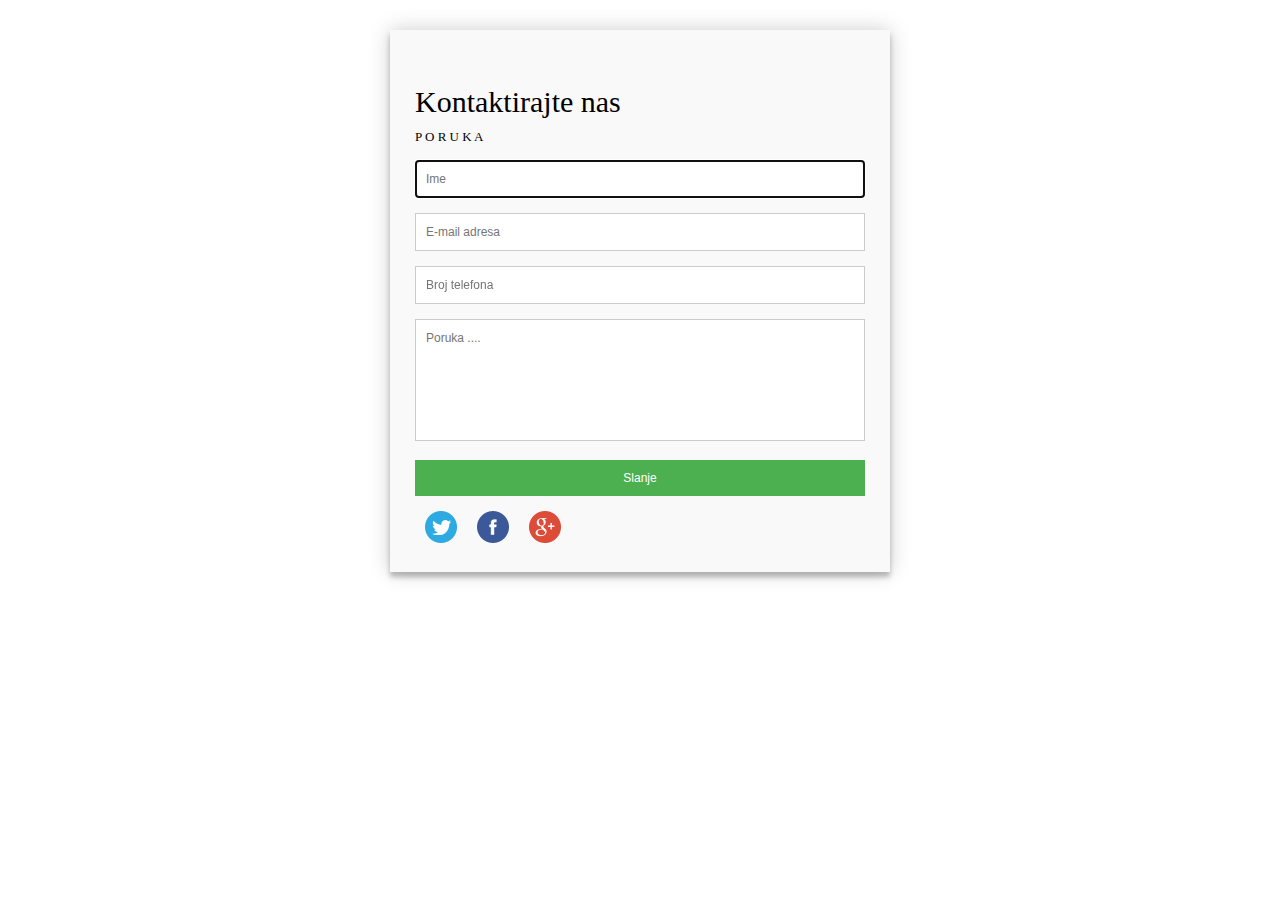
<file: kontakt.html>
<!DOCTYPE html>
<html lang="hr">

<head>
    <title>Kontakt</title>
    <meta http-equiv="Content-Type" content="text/html; charset=utf-8" />
    <meta name="viewport" content="width=device-width, initial-scale=1.0"/>
    <link rel="stylesheet" type="text/css" media="screen" href="css/kontakt.css">	
    <script type="text/javascript" src="scr/kontakt.js"></script>
</head>


<div class="kontakt_div">  
  <div id="contact" >
    <h3>Kontaktirajte nas</h3>
    <h4>P O R U K A</h4>
    
    <fieldset>
      <input placeholder="Ime" id="cf_ime" type="text" tabindex="1" required autofocus>
    </fieldset>
    <fieldset>
      <input placeholder="E-mail adresa" id="cf_mail" type="email" tabindex="2" required>
    </fieldset>
    <fieldset>
      <input placeholder="Broj telefona" id="cf_tel" type="tel" tabindex="3" required>
    </fieldset>
    <fieldset>
      <textarea placeholder="Poruka ...." id="cf_por" tabindex="5" required></textarea>
    </fieldset>
    <fieldset>
      <button name="submit" type="submit" id="btnSendMail" >Slanje</button>
    </fieldset>
    
    <div id="social_cont"  style="text-align: left;">
    <div class="social" style="float:left; text-align: left;margin: 0px 10px 0px 10px"><a href="https://twitter.com/"><img src="images/twitter.png" alt="Domagoj Stanic"></a></div>
	<div class="social" style="float:left; text-align: left;margin: 0px 10px 0px 10px"><a href="https://www.facebook.com/"><img src="images/facebook.png" alt="Domagoj Stanic"></a></div>
    <div class="social" style="float:left; text-align: left;margin: 0px 10px 0px 10px"><a href="https://plus.google.com/"><img src="images/googleplus.png" alt="Domagoj Stanic"></a></div>
    </div><br><br>
  </div>
</div>
</html>
</file>
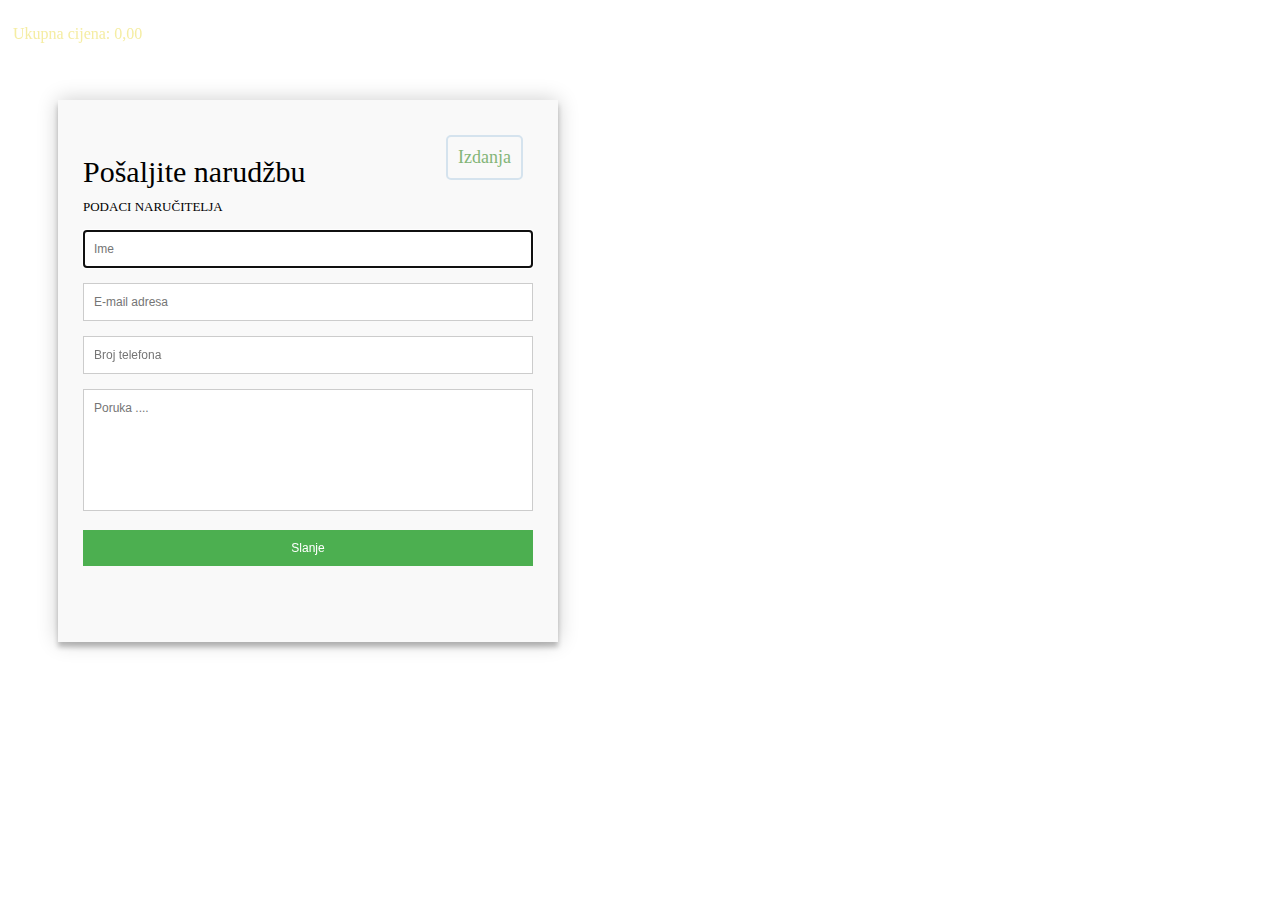
<file: kosarica.html>
<!doctype html>
<html lang="hr">
<head>
  <title>Kosarica</title>
  <meta charset="utf-8">
  <meta name="viewport" content="width=device-width, initial-scale=1">
    
  <link rel="stylesheet" type="text/css" href="css/kosarica.css" >  
  <script type="text/javascript" src="scr/kosarica.js"></script>  
  
  <link rel="stylesheet" type="text/css" media="screen" href="css/kontakt.css">
</head>

<body>

<!------------------ kosarica --------------------------!-->

<div id="kos_container" >
    <div id="grKosarica"></div>
</div>
<div id="total_container">
  <div id="total_div" >Ukupna cijena: 0,00</div>
</div>
 <!------------------ narudzba --------------------------!-->
<div id="narudzba_div">  
  <div id="contact" >
  <span class="btnIzdanja boja" id="btnNaIzdanja" >Izdanja</span>
    <h3>Pošaljite narudžbu</h3>
    <h4 id="kosPoruka">PODACI NARUČITELJA</h4>
    
    <fieldset>
      <input placeholder="Ime" id="cf_ime" type="text" tabindex="1" required autofocus>
    </fieldset>
    <fieldset>
      <input placeholder="E-mail adresa" id="cf_mail" type="email" tabindex="2" required>
    </fieldset>
    <fieldset>
      <input placeholder="Broj telefona" id="cf_tel" type="tel" tabindex="3" required>
    </fieldset>
    <fieldset>
      <textarea placeholder="Poruka ...." id="cf_por" tabindex="4" required></textarea>
    </fieldset>
    <fieldset>
      <button type="submit" id="btnNaruci">Slanje</button>
    </fieldset>
    <br><br>
  </div>
</div>

</body>
</html>
</file>
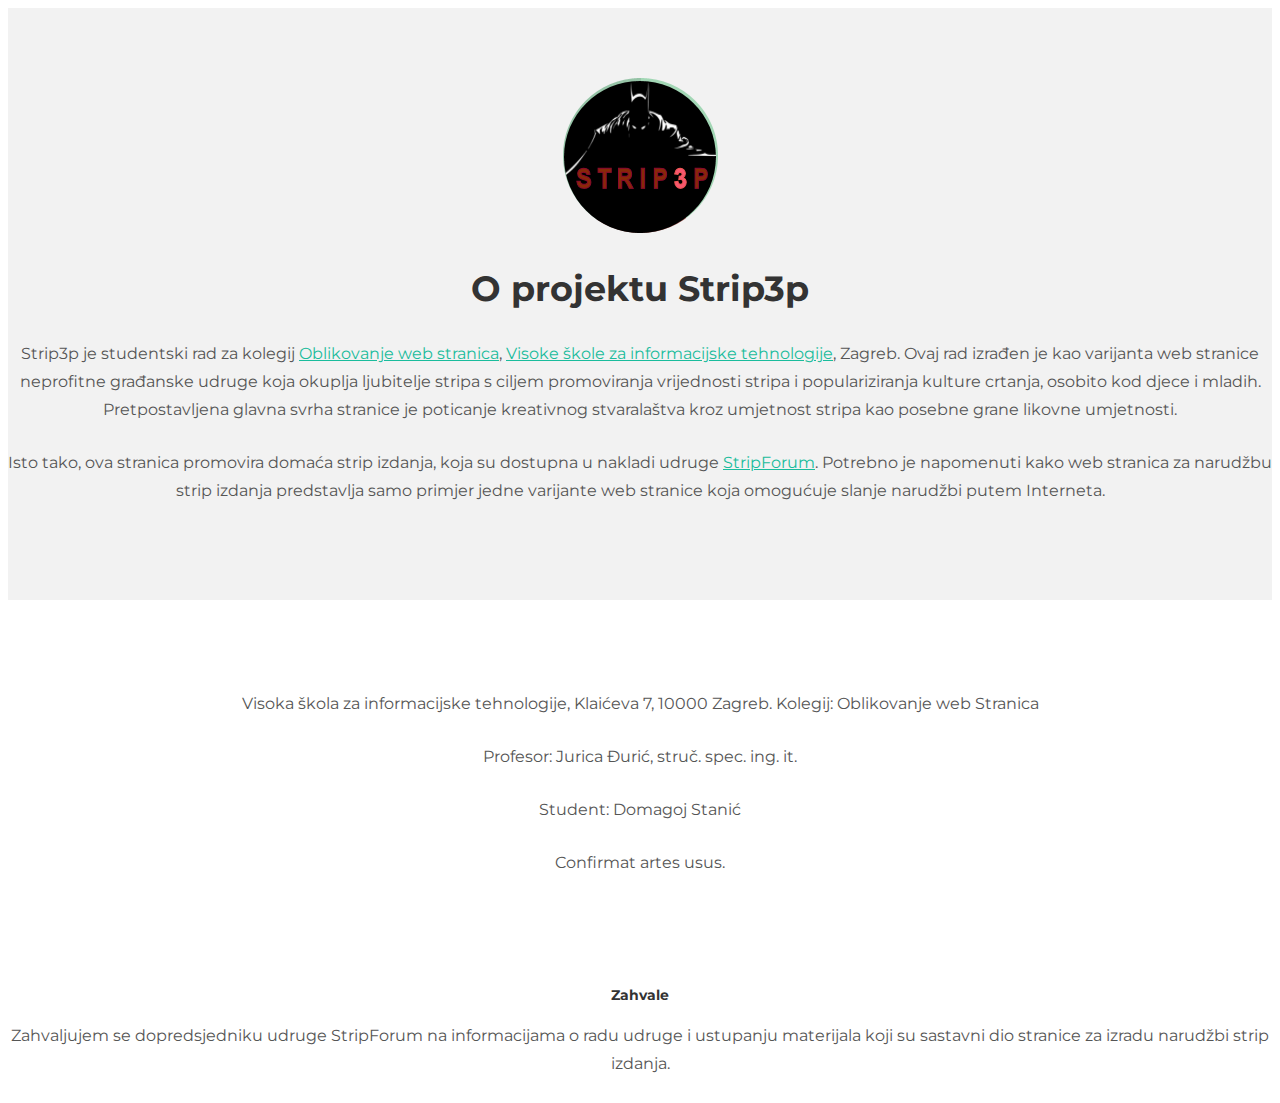
<file: onama.html>
<!DOCTYPE html>
<html lang="hr">
  <head>
    <meta charset="utf-8">
    <meta name="viewport" content="width=device-width, initial-scale=1.0">
    <title>O projektu</title>
    <link rel="stylesheet" type="text/css" href="css/onama.css">
  </head>

  <body>
	<div id="ww">
	    <div class="container">
			<div class="row">
				<div class="centered">
					<img src="images/onama/onama.png" alt="Domagoj Stanic">
					<h1>O projektu Strip3p</h1>
					<p>
                    	Strip3p je studentski rad za kolegij <a href="https://www.vsite.hr/?q=node/82">Oblikovanje web stranica</a>, <a href="https://www.vsite.hr">Visoke škole za informacijske tehnologije</a>, Zagreb.
						Ovaj rad izrađen je kao varijanta web stranice neprofitne građanske udruge koja okuplja ljubitelje stripa
						s ciljem promoviranja vrijednosti stripa i populariziranja kulture crtanja, osobito kod djece i mladih.
						Pretpostavljena glavna svrha stranice je poticanje kreativnog stvaralaštva kroz umjetnost stripa kao posebne grane likovne umjetnosti.
                    </p>
					<p>
                    	Isto tako, ova stranica promovira domaća strip izdanja, koja su dostupna u nakladi udruge <a href="http://www.stripforum.hr/">StripForum</a>.
                        Potrebno je napomenuti kako web stranica za narudžbu strip izdanja predstavlja samo primjer
                        jedne varijante web stranice koja omogućuje slanje narudžbi putem Interneta.
                    </p>
				
				</div>
			</div>
	    </div>
	</div>
	
	<div class="container pt">
		<div class="row mt centered">	
			<div class="col-lg-3">
				<span class="glyphicon glyphicon-book"></span>
				<p>
                	Visoka škola za informacijske tehnologije, Klaićeva 7, 10000 Zagreb.
                    Kolegij: Oblikovanje web Stranica 
                 </p>
			</div>
			
			<div class="col-lg-3 centered">
				<span class="glyphicon glyphicon-user"></span>
				<p>
                	Profesor: Jurica Đurić, struč. spec. ing. it.
                </p>
			</div>

			<div class="col-lg-3 centered">
				<span class="glyphicon glyphicon-fire"></span>
				<p>
                  Student: Domagoj Stanić
                </p>
			</div>

			<div class="col-lg-3 centered">
				<span class="glyphicon glyphicon-globe"></span>
				<p>
                	Confirmat artes usus.
                </p>
			</div>
		</div>
	</div>
	<div class="container">
    	<div class="row centered">
            <h4>Zahvale</h4>
            <p>
                Zahvaljujem se dopredsjedniku udruge StripForum na informacijama o radu udruge i ustupanju materijala
                koji su sastavni dio stranice za izradu narudžbi strip izdanja.
            </p>
        </div>
	</div>	

</body>
</html>
</file>
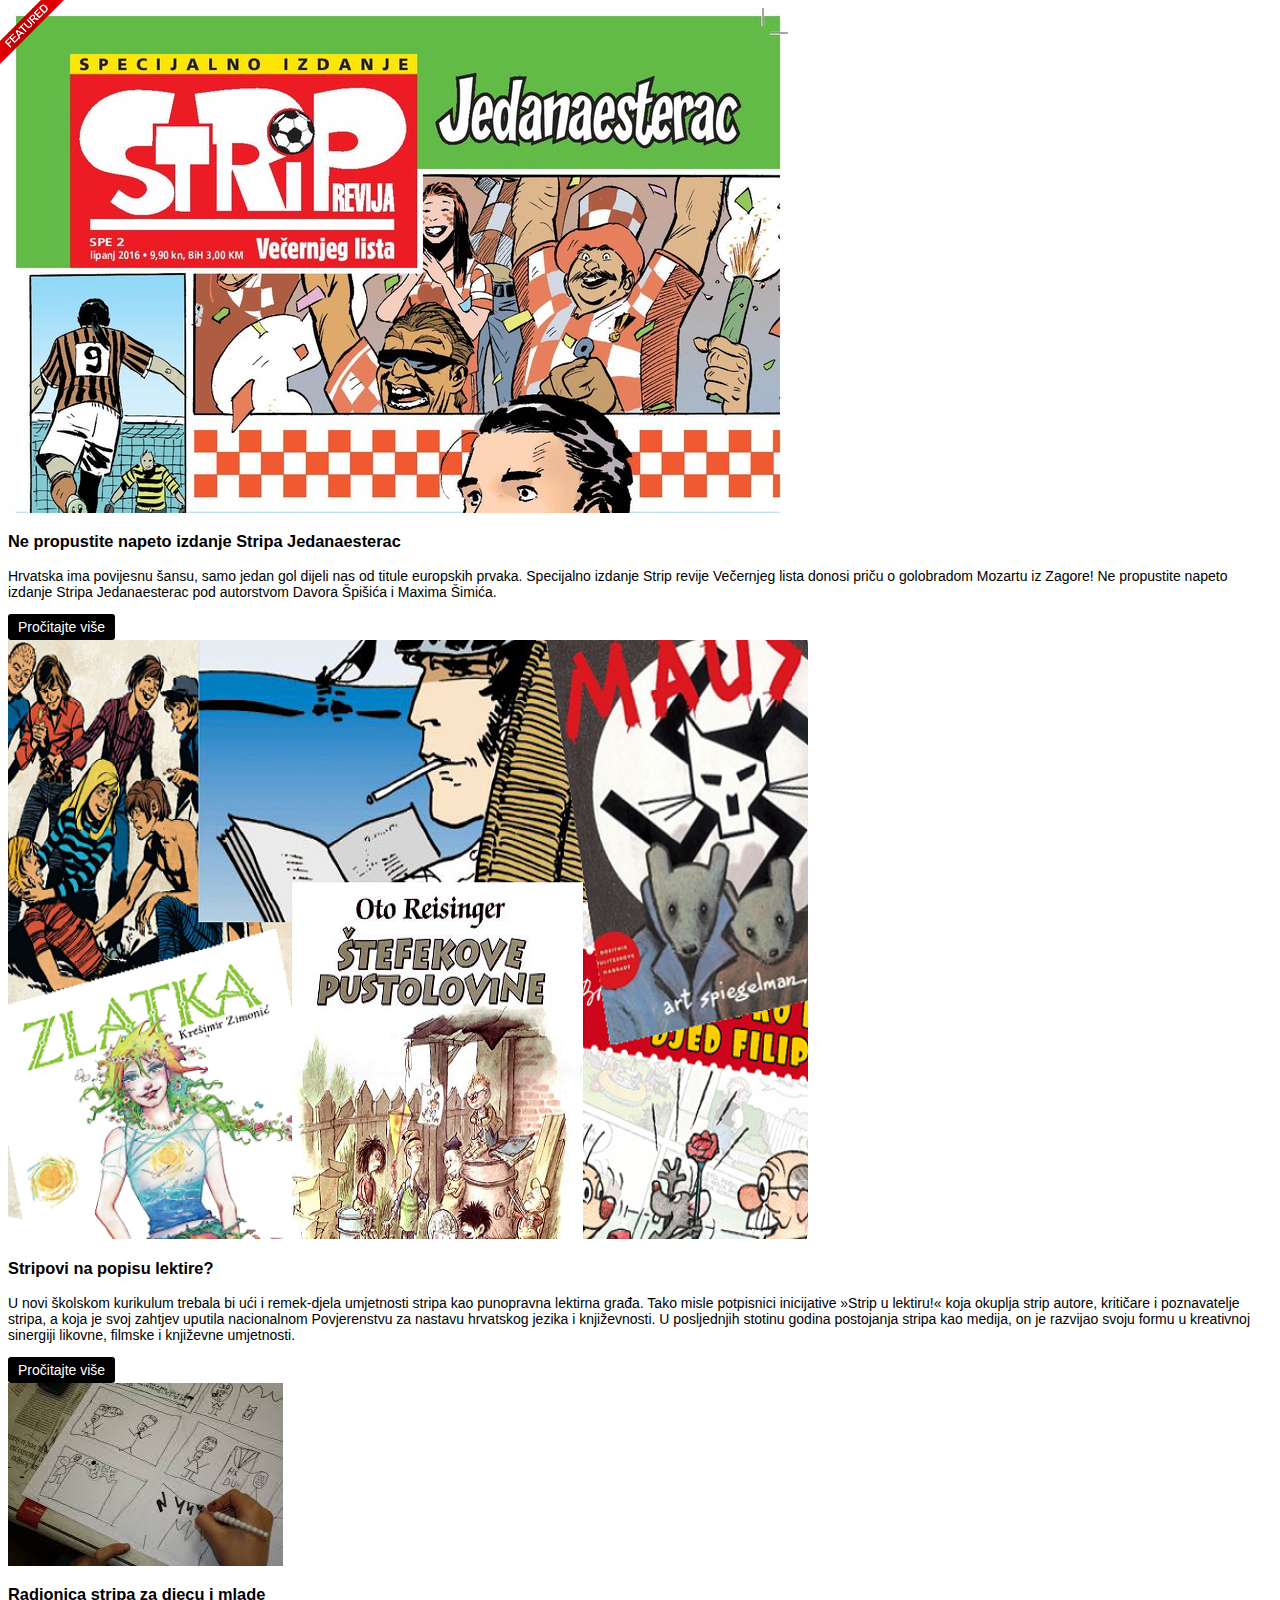
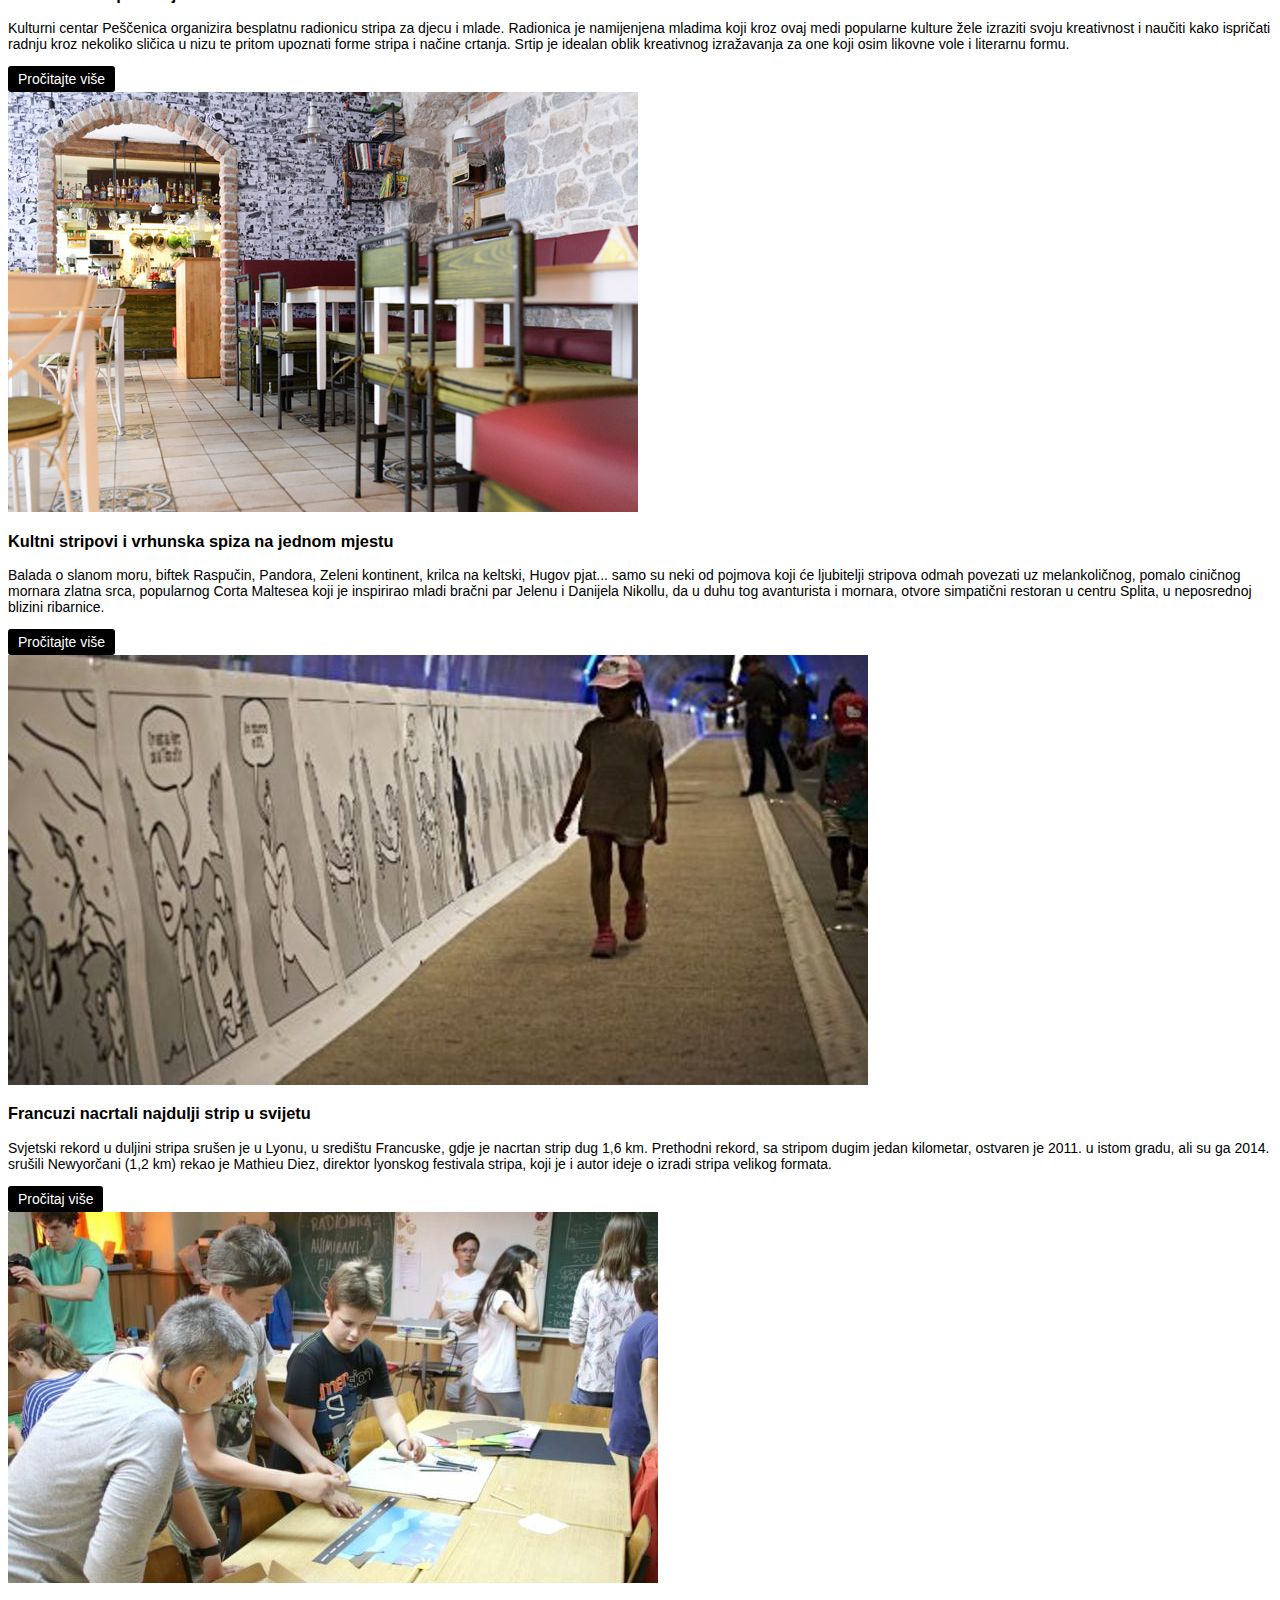
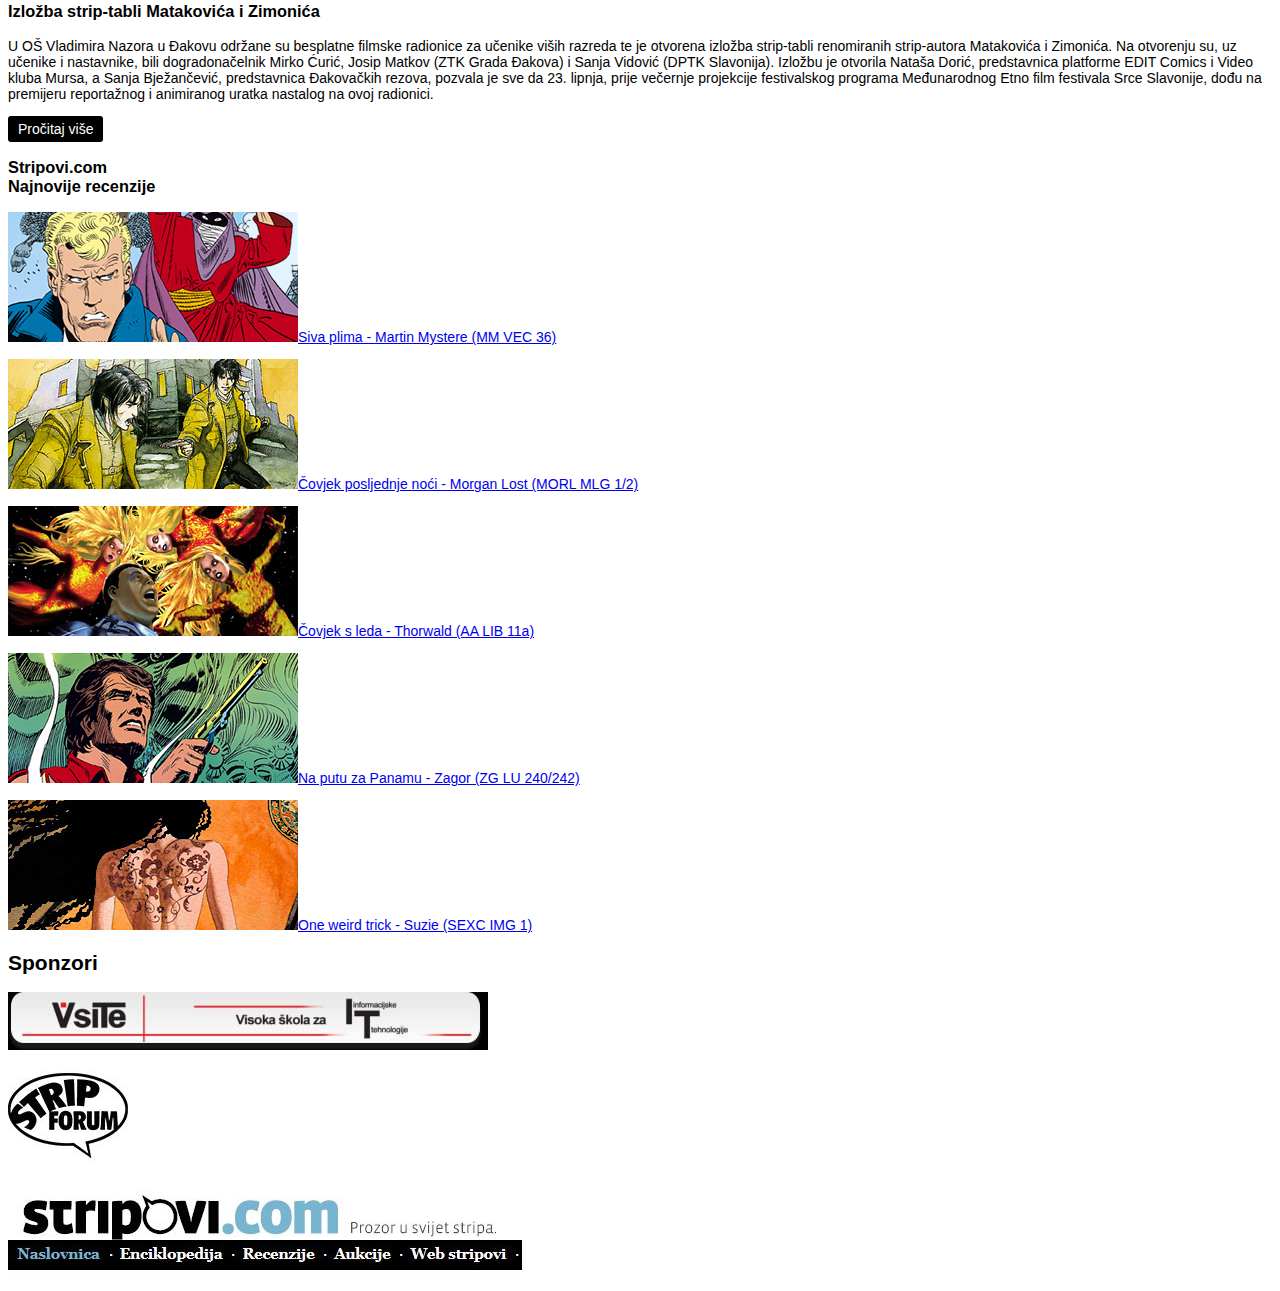
<file: vijesti.html>
<!DOCTYPE html>
<html>
    <head>
        <meta charset="utf-8" />
        <link  rel="stylesheet" type="text/css"  href="css/vijesti.css" />
        <title>Strip3p - Pocetna</title>
    </head>
    
    <body>
    
  <div class="container">
    <div class="row">

      <div class="col-sm-6 col-md-4 col-lg-4">
        <div class="thumbnail">
            <a href="#"><img src="images/vijesti/StripRevija.jpg" alt=""/></a>
            <img src="images/vijesti/featured.png" alt="" id="clan_grupa"/>
            <h3>Ne propustite napeto izdanje Stripa Jedanaesterac</h3>
            <p>
			Hrvatska ima povijesnu šansu, samo jedan gol dijeli nas od titule europskih prvaka.
            Specijalno izdanje Strip revije Večernjeg lista donosi priču o golobradom Mozartu iz Zagore!
			Ne propustite napeto izdanje Stripa Jedanaesterac pod autorstvom Davora Špišića i Maxima Šimića.
            </p>
            <a href="http://www.stripforum.hr/strip-revija-vl/strip-revija-vecernjeg-lista-specijalno-izdanje-lipanj-2016/" class="readmore">Pročitajte više</a>
        </div>
      </div>
    
      <div class="col-sm-6 col-md-4 col-lg-4">
        <div class="thumbnail">
            <a href="#"><img src="images/vijesti/Vijest1.png" alt=""/></a>
            <h3>Stripovi na popisu lektire?</h3>
            <p>
			U novi školskom kurikulum trebala bi ući i remek-djela umjetnosti stripa kao punopravna lektirna građa. 
			Tako misle potpisnici inicijative »Strip u lektiru!« koja okuplja strip autore, kritičare i poznavatelje stripa, 
			a koja je svoj zahtjev uputila nacionalnom Povjerenstvu za nastavu hrvatskog jezika i književnosti.
			U posljednjih stotinu godina postojanja stripa kao medija, on je razvijao svoju formu u kreativnoj sinergiji 
			likovne, filmske i književne umjetnosti.
            </p>
            <a href="http://www.novilist.hr/Kultura/U-novom-kurikulumu-remek-djela-umjetnosti-stripa-kao-punopravna-lektirna-grada" class="readmore">Pročitajte više</a>
        </div>
      </div>
      
      <div class="col-sm-6 col-md-4 col-lg-4">
        <div class="thumbnail">
            <a href="#"><img src="images/vijesti/Vijest2.jpg" alt=""/></a>
            <h3>Radionica stripa za djecu i mlade</h3>
            <p> 
            Kulturni centar Peščenica organizira besplatnu radionicu stripa za djecu i mlade.
			Radionica je namijenjena mladima koji kroz ovaj medi popularne kulture žele izraziti svoju kreativnost i naučiti kako ispričati radnju kroz nekoliko sličica u nizu te pritom upoznati forme stripa i načine crtanja.  
			Srtip je idealan oblik kreativnog izražavanja za one koji osim likovne vole i literarnu formu.
            </p>
            <a href="http://www.knap.hr/centar/novost.asp?id=151" class="readmore">Pročitajte više</a>
        </div>
      </div>
    </div>
    
	<div class="row">
      <div class="col-sm-6 col-md-4 col-lg-4">
        <div class="thumbnail">
            <a href="#"><img src="images/vijesti/Vijest3.jpg" alt=""/></a>
            <h3>Kultni stripovi i vrhunska spiza na jednom mjestu</h3>
            <p>
			Balada o slanom moru, biftek Raspučin, Pandora, Zeleni kontinent, krilca na keltski, 
			Hugov pjat... samo su neki od pojmova koji će ljubitelji stripova odmah povezati uz melankoličnog, 
			pomalo ciničnog mornara zlatna srca, popularnog Corta Maltesea koji je inspirirao 
			mladi bračni par Jelenu i Danijela Nikollu, da u duhu tog avanturista i mornara, 
			otvore simpatični restoran u centru Splita, u neposrednoj blizini ribarnice.            
            </p>
            <a href="http://www.journal.hr/navratite-na-dorucak-u-splitski-corto-maltese/" class="readmore">Pročitajte više</a>
        </div>
      </div>

      <div class="col-sm-6 col-md-4 col-lg-4">
        <div class="thumbnail">
            <a href="#"><img src="images/vijesti/Vijest4.jpg" alt=""/></a>
            <h3>Francuzi nacrtali najdulji strip u svijetu</h3>
            <p>
			Svjetski rekord u duljini stripa srušen je u Lyonu, u središtu Francuske, 
			gdje je nacrtan strip dug 1,6 km. Prethodni rekord, sa stripom dugim jedan kilometar, 
			ostvaren je 2011. u istom gradu, ali su ga 2014. srušili Newyorčani (1,2 km) rekao je Mathieu Diez, 
			direktor lyonskog festivala stripa, koji je i autor ideje o  izradi stripa velikog formata.            
            </p>
            <a href="http://www.vijesti.rtl.hr/novosti/zanimljivosti/1944817/francuzi-nacrtali-najdulji-strip-u-svijetu-1625-metara-duga-pustolovina-djevojcice-lee/" class="readmore">Pročitaj više</a>
        </div>
      </div>

      <div class="col-sm-6 col-md-4 col-lg-4">
        <div class="thumbnail">
            <a href="#"><img src="images/vijesti/Vijest5.jpg" alt=""/></a>
            <h3>Izložba strip-tabli Matakovića i Zimonića</h3>
            <p>
			U OŠ Vladimira Nazora u Đakovu održane su besplatne filmske radionice za učenike viših razreda 
			te je otvorena izložba strip-tabli renomiranih strip-autora Matakovića i Zimonića. 
			Na otvorenju su, uz učenike i nastavnike, bili dogradonačelnik Mirko Ćurić, Josip Matkov (ZTK Grada Đakova) 
			i Sanja Vidović (DPTK Slavonija). Izložbu je otvorila Nataša Dorić, predstavnica platforme EDIT Comics i 
			Video kluba Mursa, a Sanja Bježančević, predstavnica Đakovačkih rezova, 
			pozvala je sve da 23. lipnja, prije večernje projekcije festivalskog programa Međunarodnog Etno 
			film festivala Srce Slavonije, dođu na premijeru reportažnog i animiranog uratka nastalog na ovoj radionici.            
            </p>
            <a href="http://www.glas-slavonije.hr/304023/4/Izlozba-strip-tabli-Matakovica-i-Zimonica" class="readmore">Pročitaj više</a>
        </div>
      </div>
    </div>
        
	<div class="row">
      <div class="col-sm-6 col-md-4 col-lg-4">
        <div class="thumbnail">
            <h3>Stripovi.com<br>Najnovije recenzije</h3>
            <a href="http://www.stripovi.com/recenzije/martin-mystere-mm-vec-36-siva-plima/1915/"><img src="images/vijesti/Recenzija1.jpg" alt=""/>Siva plima - Martin Mystere (MM VEC 36)</a>
            <p></p>
            <a href="http://www.stripovi.com/recenzije/morgan-lost-morl-mlg-1-2-covjek-posljednje-noci/1914/"><img src="images/vijesti/Recenzija2.jpg" alt=""/>Čovjek posljednje noći - Morgan Lost (MORL MLG 1/2)</a>
            <p></p>
            <a href="http://www.stripovi.com/recenzije/agencija-alfa-aa-lib-11a-covjek-s-leda/1913/"><img src="images/vijesti/Recenzija3.jpg" alt=""/>Čovjek s leda - Thorwald (AA LIB 11a)</a>
            <p></p>
            <a href="http://www.stripovi.com/recenzije/zagor-zg-lu-240-242-na-putu-za-panamu/1912/"><img src="images/vijesti/Recenzija4.jpg" alt=""/>Na putu za Panamu - Zagor (ZG LU 240/242)</a>
            <p></p>
            <a href="http://www.stripovi.com/recenzije/sex-criminals-sexc-img-1-one-weird-trick/1911/"><img src="images/vijesti/Recenzija5.jpg" alt=""/>One weird trick - Suzie (SEXC IMG 1)</a>
        </div>
      </div>
      
      <div class="col-sm-6 col-md-4 col-lg-4">
        <div class="thumbnail">
            <h2>Sponzori</h2>
            <div class="thumbnail">
            	<a href="https://www.vsite.hr"><img src="images/vijesti/Sponzor1.jpg" alt=""/></a>
            </div>
            <div class="thumbnail">
            	<a href="http://www.stripforum.hr"><img src="images/vijesti/Sponzor2.jpg" alt=""/></a>
            </div>
            <div class="thumbnail">
            	<a href="http://www.stripovi.com"><img src="images/vijesti/Sponzor3.jpg" alt=""/></a>	
            </div>
        </div>
      </div>
    </div>

    
  </div>
  
  </body>
</html>
</file>
<file: css/kontakt.css>
﻿.kontakt_div {
  float:none;
  max-width: 500px;
  width: 100%;
  margin: 0 auto;
}


#contact {
  background: #F9F9F9;
  padding: 25px;
  margin: 30px 0;
  box-shadow: 0 0 20px 0 rgba(0, 0, 0, 0.2), 0 5px 5px 0 rgba(0, 0, 0, 0.24);
}

#contact h3 {
  display: block;
  font-size: 30px;
  font-weight: 300;
  margin-bottom: 10px;
}

#contact h4 {
  margin: 5px 0 15px;
  display: block;
  font-size: 13px;
  font-weight: 400;
}

fieldset {
  border: medium none;
  margin: 0 0 10px;
  min-width: 100%;
  padding: 0;
  width: 100%;
}


#contact input {
  width: 95%;
  border: 1px solid #ccc;
  background: #FFF;
  margin: 0 0 5px;
  padding: 10px;
  font: 400 12px/16px  Helvetica, Arial, sans-serif;
}



#contact input:hover, #contact textarea:hover {
    border: 1px solid #aaa;
}

#contact textarea {
  height: 100px;
  max-width: 100%;
  resize: none;
  font: 400 12px/16px  Helvetica, Arial, sans-serif;
  width: 95%;
  border: 1px solid #ccc;
  background: #FFF;
  margin: 0 0 5px;
  padding: 10px;
}

#contact button{
  cursor: pointer;
  width: 100%;
  border: none;
  background: #4CAF50;
  color: #FFF;
  margin: 0 0 5px;
  padding: 10px;
  font-size: 15px;
  font: 400 12px/16px  Helvetica, Arial, sans-serif;
}

#contact button:hover {
  background: #43A047;
  -webkit-transition: 0.3s ease-in-out;
  -moz-transition:  0.3s ease-in-out;
  transition:  0.3s ease-in-out;
}
</file>
<file: css/kosarica.css>
#narudzba_div {
  padding:0;
  float:left;
  max-width: 500px;
  width: 100%;
  margin: 0px 0px 0px 50px;
}
#kos_container{
	width:auto;
	height:auto;
}
#grKosarica{
	width:auto;
	height:auto;
}
 
#total_div{
    padding: 5px;
    width: 600px;
    height: 40px;
	color: #F5EDA3;
}

#total_container{
	margin: 20px 0px 0px 0px;	
	text-align:left;
    width: 620px;
    height: auto;
}

.btnIzdanja {
  float: right;
  cursor: pointer;
  margin: 10px;
  border-radius: 5px;
  text-decoration: none;
  padding: 10px;
  font-size: 18px;
  transition: .3s;
  -webkit-transition: .3s;
  -moz-transition: .3s;
  -o-transition: .3s;
  display: inline-block;
}


.boja {
	color: #83B577;
	border: 2px solid #D5E3EE;
}
.boja:hover {
	background-color: #82C785;
	color: #fff
}
</file>
<file: css/onama.css>
@import url(http://fonts.googleapis.com/css?family=Montserrat:400,700);

body {
  	background-color: #ffffff;
  	font-family: 'Montserrat', sans-serif;
    font-weight: 400;
    font-size: 14px;
    color: #555;
}


h1, h4 {
	font-family: 'Montserrat', sans-serif;
    font-weight: 700;
    color: #333;
}

h1 {
	font-size: 35px;
	margin-top: 30px;
	margin-bottom: 30px;
}


p {
    line-height: 28px;
    margin-bottom: 25px;
    font-size: 16px;
}

.centered {
    text-align: center;
}

a {
    color: #1abc9c;
    word-wrap: break-word;
}


.mt {
	margin-top: 40px;
	margin-bottom: 40px;
}

.pt {
	padding-top: 50px;
	padding-bottom: 50px;
}


#ww {
	padding-top: 70px;
	padding-bottom: 70px;
	background-color: #f2f2f2;
}

.glyphicon {
	font-size: 40px;
	color: #1abc9c;
}
</file>
<file: css/vijesti.css>
body{
	font-family: SourceSansProLight, Verdana, Arial, sans-serif;
	font-size: 14px;
}
.readmore{
	background-color: black;
	padding: 5px 10px;
	display: inline-block;
	color: white;
	text-decoration: none;
	border-radius: 3px;
}
.readmore:hover{
	background-color: #8DA9DB;
}
#clan_grupa{
	position: absolute;
	top: 0;
	left: 0;
}
</file>
